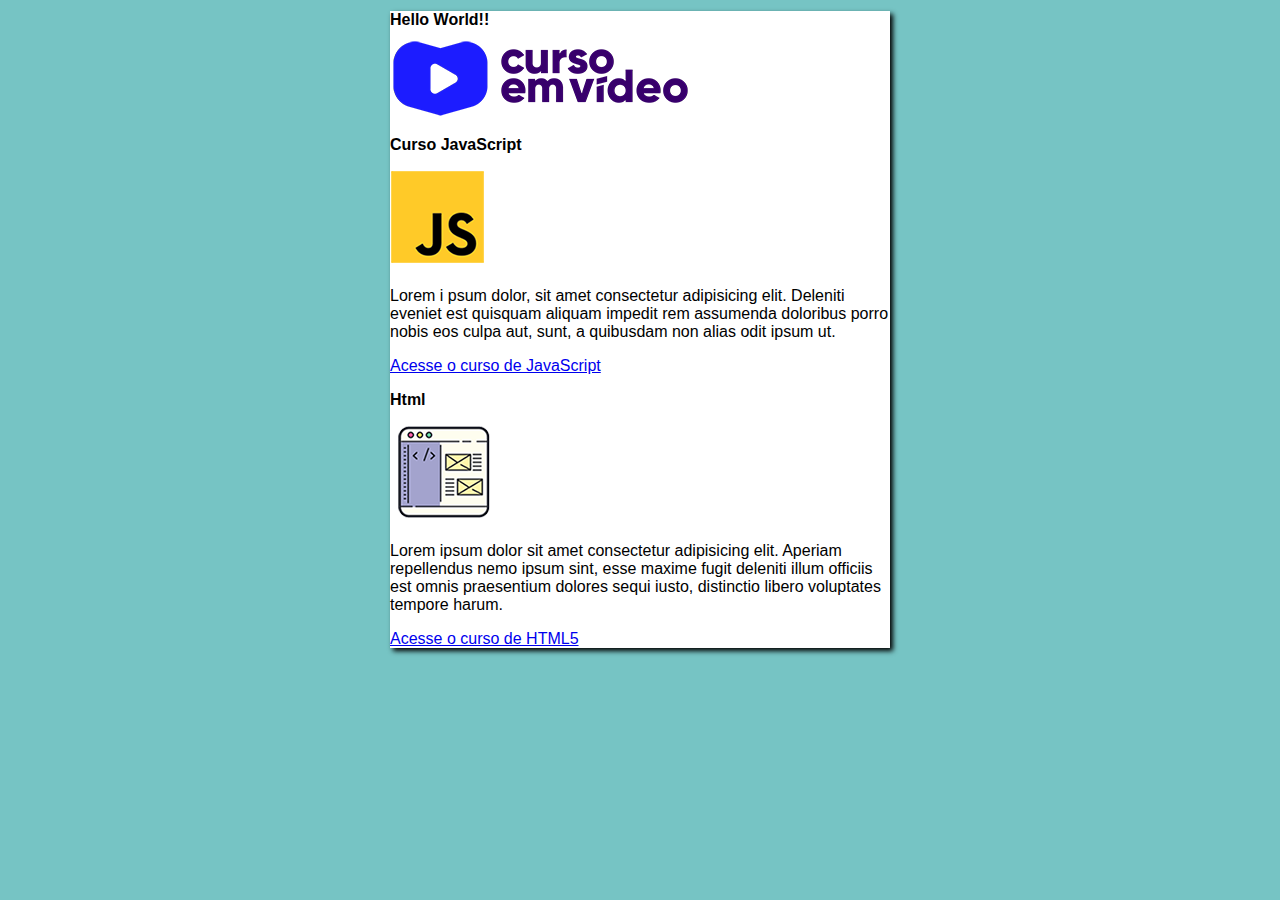
<file: index.html>
<!DOCTYPE html>
<html lang="pt-br">
<head>
    <meta charset="UTF-8">
    <meta name="viewport" content="width=device-width, initial-scale=1.0">
    <title>Teste Desktop</title>
    <link rel="stylesheet" href="estilos/style.css">
</head>
<body>
    <main>
        <header>
            <h1>Hello World!!</h1>
            <img src="curso-em-video-cor.png" alt="curso-em-video-cor">
        </header>
        <article>
            <h2>Curso JavaScript</h2>
           <img class="lado" src="curso-javascript.png" alt="curso-javascript">
            <p>Lorem i psum dolor, sit amet consectetur adipisicing elit. Deleniti eveniet est quisquam aliquam impedit rem assumenda doloribus porro nobis eos culpa aut, sunt, a quibusdam non alias odit ipsum ut.</p>
            <p><a href="curso-js.html">Acesse o curso de JavaScript</a></p>
        </article>
        <article>
            <h2>Html</h2>
            <img class="lado" src="curso-html-css.png" alt="curso-html-css">
            <p>Lorem ipsum dolor sit amet consectetur adipisicing elit. Aperiam repellendus nemo ipsum sint, esse maxime fugit deleniti illum officiis est omnis praesentium dolores sequi iusto, distinctio libero voluptates tempore harum.</p>
            <p><a href="curso-html.html">Acesse o curso de HTML5</a></p>
        </article>
        
    </main>
</body>
</html>
</file>
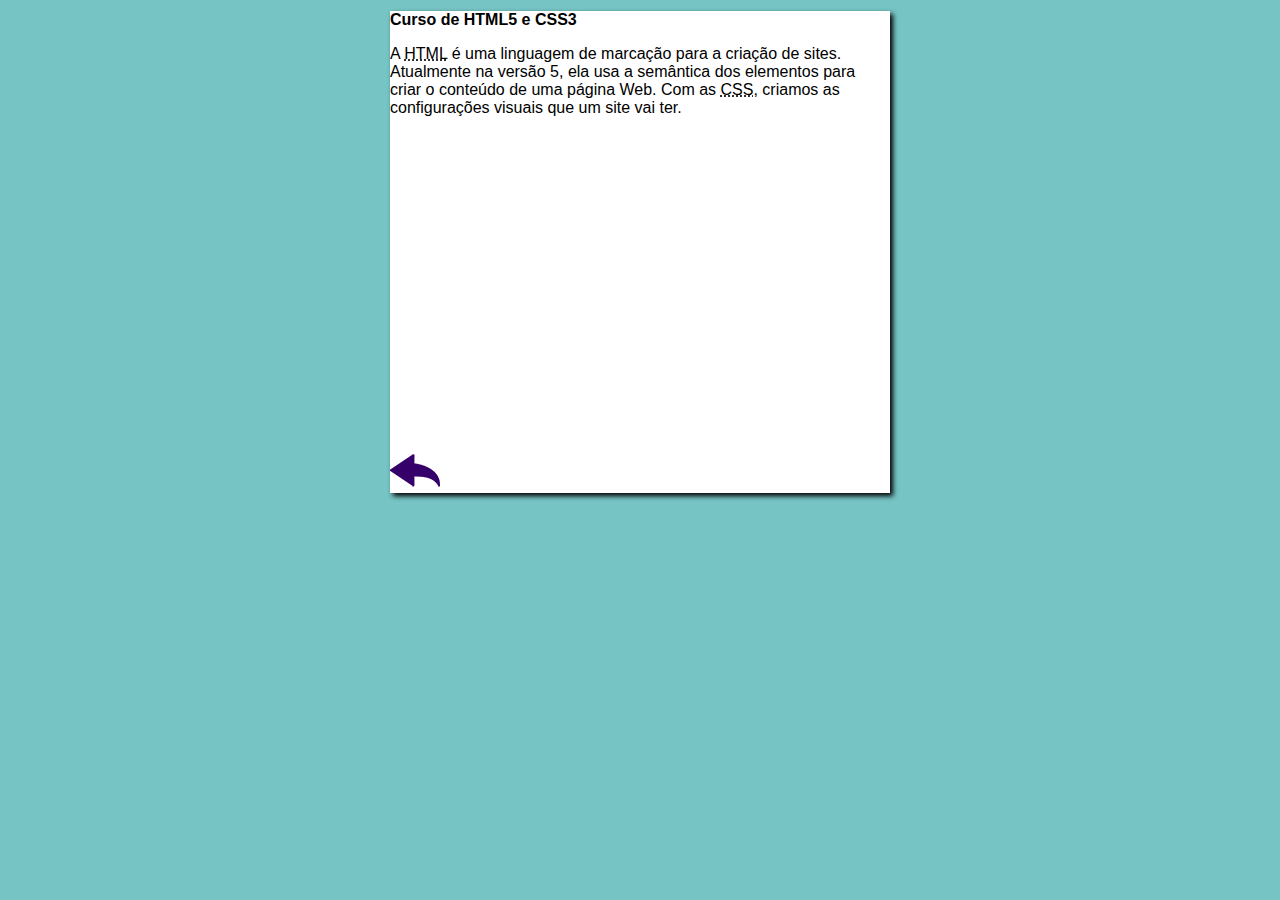
<file: curso-html.html>
<!DOCTYPE html>
<html lang="pt-br">
<head>
    <meta charset="UTF-8">
    <meta name="viewport" content="width=device-width, initial-scale=1.0">
    <title>Curso de HTML</title>
    <link rel="stylesheet" href="estilos/style.css">
</head>
<body>
    <main>
        <header>
            <h1>Curso de HTML5 e CSS3</h1>
        </header>
        <article>
            <p>A <abbr title="HyperText Markup Language">HTML</abbr> é uma linguagem de marcação para a criação de sites. Atualmente na versão 5, ela usa a semântica dos elementos para criar o conteúdo de uma página Web. Com as <abbr title="Cascading Style Sheets">CSS</abbr>, criamos as configurações visuais que um site vai ter.</p>

            <iframe width="500" height="315" src="https://www.youtube.com/embed/riSVzwlSnhw" frameborder="0" allow="accelerometer; autoplay; encrypted-media; gyroscope; picture-in-picture" allowfullscreen></iframe>

            <a href="index.html"><img src="btn-back.png" alt="Voltar"></a>
            
        </article>
    </main>
</body>
</html>
</file>
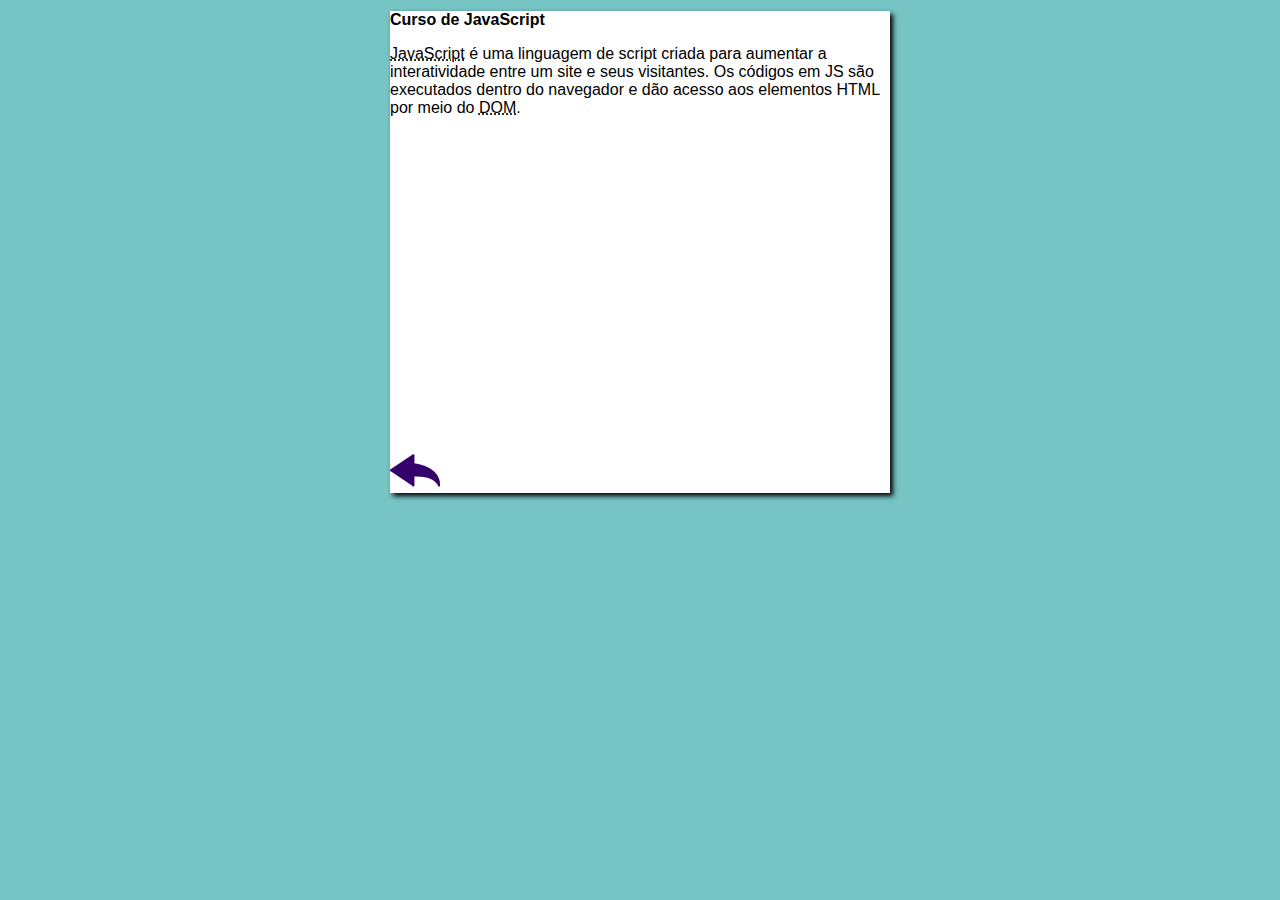
<file: curso-js.html>
<!DOCTYPE html>
<html lang="pt-br">
<head>
    <meta charset="UTF-8">
    <meta name="viewport" content="width=device-width, initial-scale=1.0">
    <title>Curso de JavaScript</title>
    <link rel="stylesheet" href="estilos/style.css">
</head>
<body>
    <main>
        <header>
            <h1>Curso de JavaScript</h1>
        </header>
        <article>
            <p><abbr title="JavaScript">JavaScript</abbr> é uma linguagem de script criada para aumentar a interatividade entre um site e seus visitantes. Os códigos em JS são executados dentro do navegador e dão acesso aos elementos HTML por meio do <abbr title="Document Object Model">DOM</abbr>.</p>

            <iframe width="500" height="315" src="https://www.youtube.com/embed/BXqUH86F-kA" frameborder="0" allow="accelerometer; autoplay; encrypted-media; gyroscope; picture-in-picture" allowfullscreen></iframe>

            <a href="index.html"><img src="btn-back.png" alt="Voltar"></a>
        </article>
    </main>
</body>
</html>
</file>
<file: estilos/style.css>
* {
    font-family: Arial, Helvetica, sans-serif;
    font-size: 16px;
}

body{
    background-color: rgb(118, 196, 196);
}

main{
    background-color: white;
    width: 500px;
    margin: auto;
    box-shadow: 3px 3px 5px black;
}
</file>
